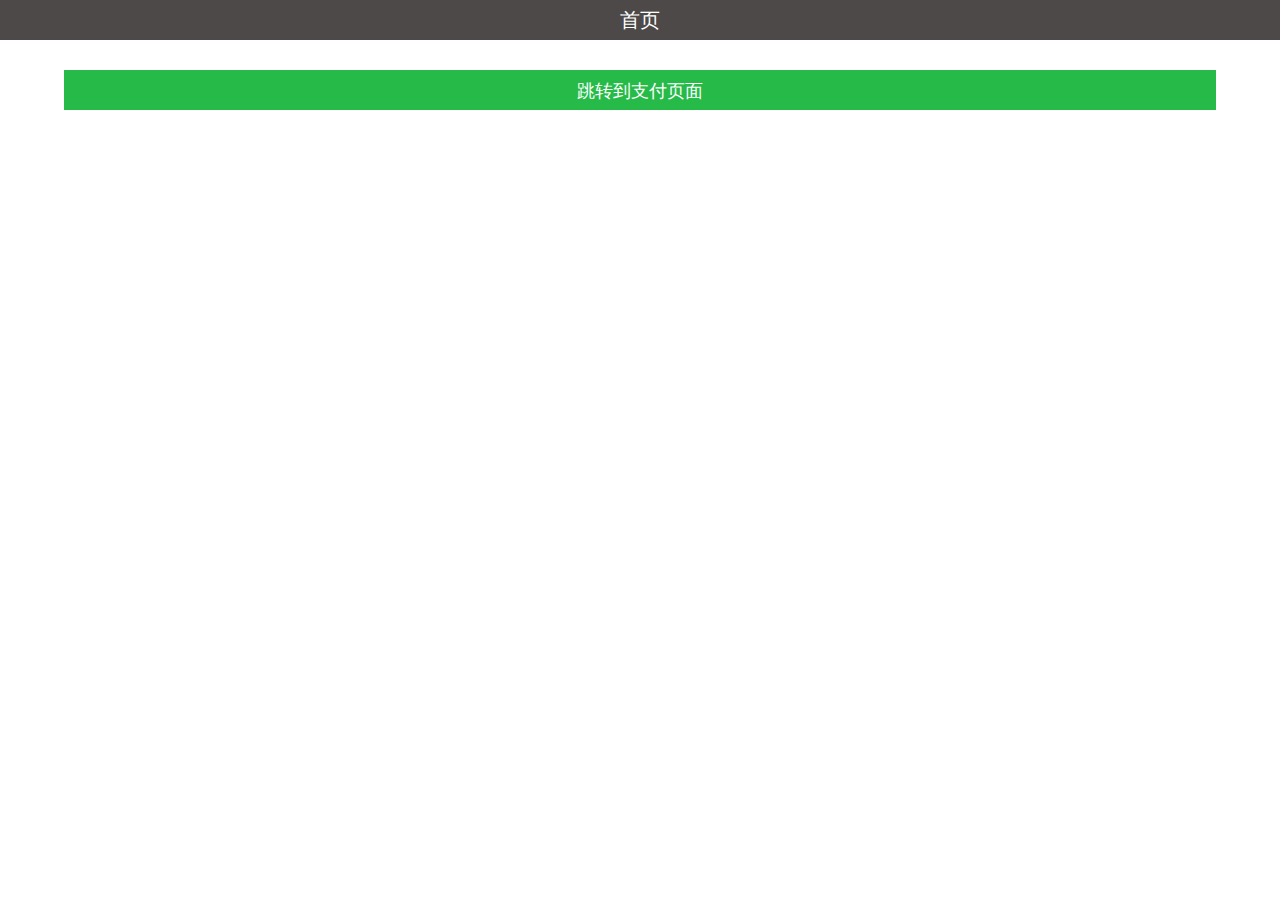
<file: index.html>
<!DOCTYPE html>
<html lang="en">
<head>
    <meta charset="UTF-8">
    <meta name="viewport" content="width=device-width, initial-scale=1.0,maximum-scale=1.0, user-scalable=no">
    <title>Document</title>
    <link rel="stylesheet" href="css/index.css">
</head>
<body>
    <main>
        <nav>
            <label>首页</label>
        </nav>
        <div>
            <button id="btnJumpPay" type="button">跳转到支付页面</button>
        </div>
    </main>
    <script src="js/index.js"></script>
</body>
</html>
</file>
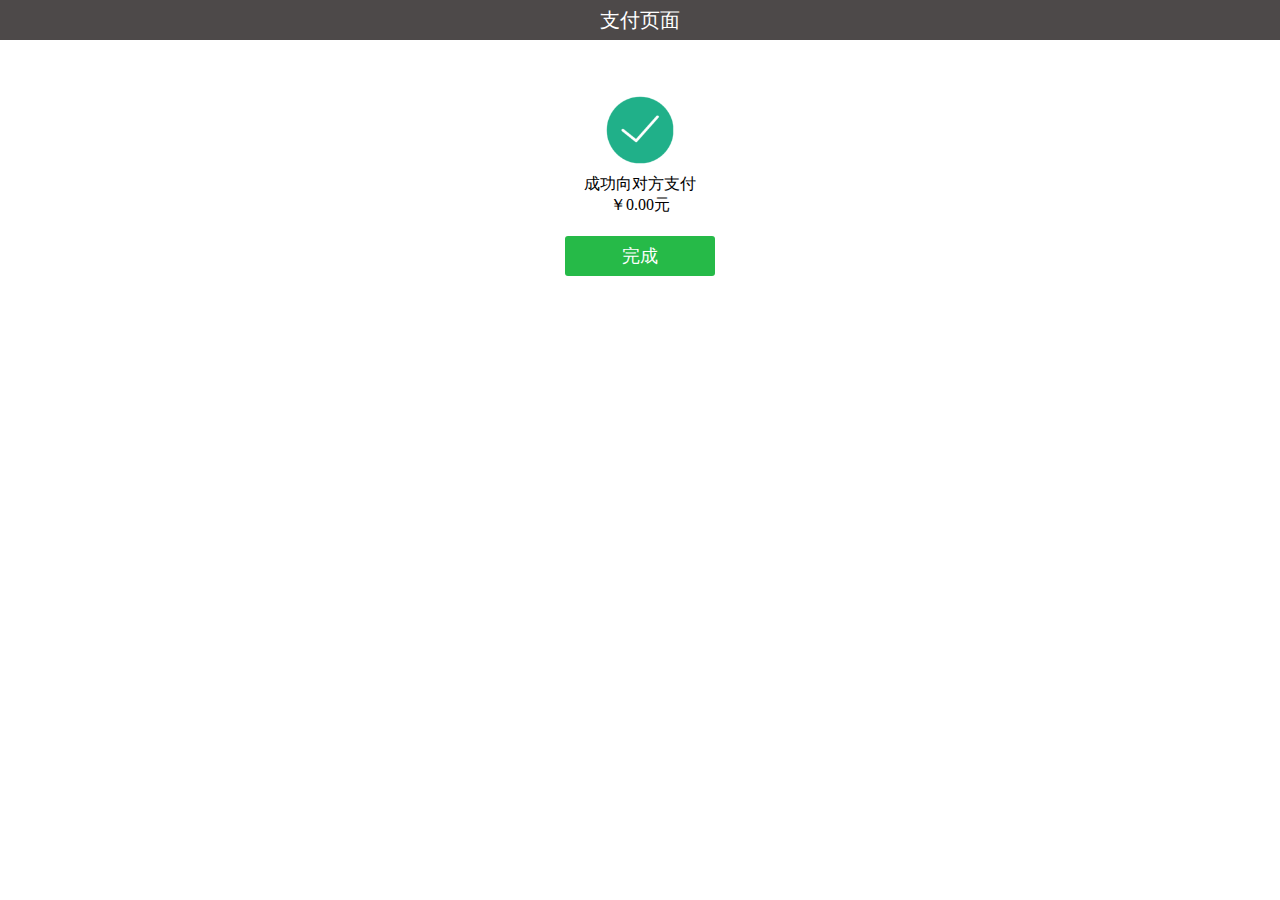
<file: html/pay-success.html>
<!DOCTYPE html>
<html lang="en">
<head>
    <meta charset="UTF-8">
    <meta name="viewport" content="width=device-width, initial-scale=1.0,maximum-scale=1.0, user-scalable=no">
    <title>pay-success</title>
    <link rel="stylesheet" href="../css/pay-success.css">
</head>
<body>
    <main>
        <nav>
            <label>支付页面</label>
        </nav>
        <page id="pay-success">
            <i class="ico-success"><!--支付成功图标--></i>
            <div>成功向对方支付</div>
            <div>￥<span id="payMoney">0.00</span></div>
            <a class="success">完成</a>
        </page>
        
    </main>
    
    <script src="../js/pay-success.js"></script>
</body>
</html>
</file>
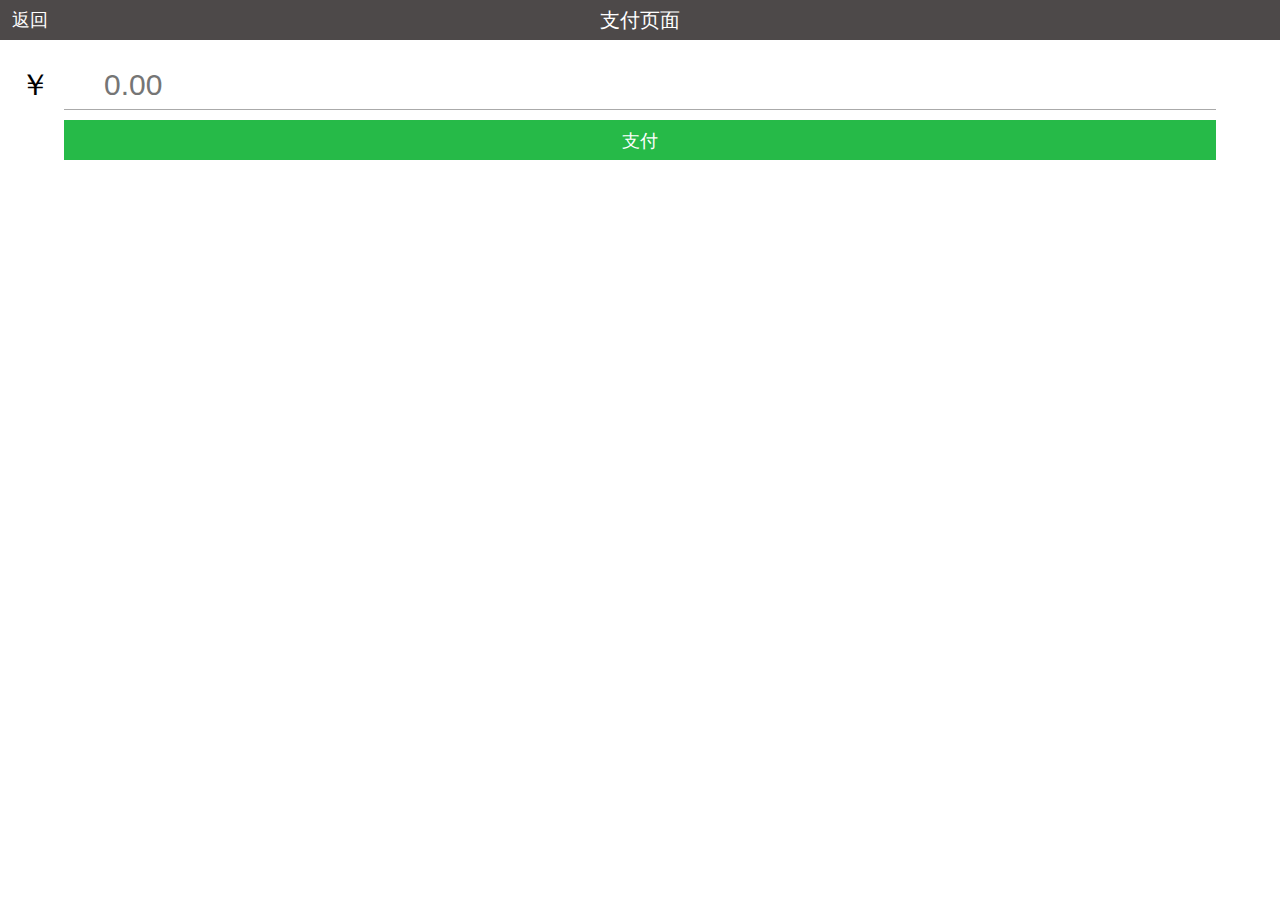
<file: html/pay.html>
<!DOCTYPE html>
<html lang="en">
<head>
    <meta charset="UTF-8">
    <meta name="viewport" content="width=device-width, initial-scale=1.0,maximum-scale=1.0, user-scalable=no">
    <title>Document</title>
    <link rel="stylesheet" href="../css/pay.css">
</head>
<body>
    <main>
        <nav>
            <i id="backOff" class="leftbtn">返回</i>
            <label>支付页面</label>
        </nav>
        <div>
            <label>￥</label>
            <input id="payCount" type="tel" placeholder="0.00">
            <button id="btnPay" type="button">支付</button>
        </div>
    </main>
    <page id="pay">
        <!--<div class="pwd">
            <div class="title">
                <i id="closePay" class="leftbtn">×</i>
                <label>请输入支付密码</label>
            </div>
            <ul>
                <li>
                    <input id="payPwd1" name="pwd" type="checkbox" >
                    <i for="pwd1"></i>
                </li>
                <li>
                    <input id="payPwd2" name="pwd" type="checkbox">
                    <i for="pwd2"></i>
                </li>
                <li>
                    <input id="payPwd3" name="pwd" type="checkbox">
                    <i for="pwd1"></i>
                </li>
                <li>
                    <input id="payPwd4" name="pwd" type="checkbox">
                    <i for="pwd1"></i>
                </li>
                <li>
                    <input id="payPwd5" name="pwd" type="checkbox">
                    <i for="pwd1"></i>
                </li>
                <li>
                    <input id="payPwd6" name="pwd" type="checkbox">
                    <i for="pwd1"></i>
                </li>
            </ul>
        </div>
        <nav class="numberPad">
            <table>
                <tr>
                    <td id="one">1</td>
                    <td id="two">2</td>
                    <td id="three">3</td>
                </tr>
                <tr>
                    <td id="four">4</td>
                    <td id="five">5</td>
                    <td id="six">6</td>
                </tr>
                <tr>
                    <td id="seven">7</td>
                    <td id="eight">8</td>
                    <td id="Nine">9</td>
                </tr>
                <tr>
                    <td></td>
                    <td id="zero">0</td>
                    <td id="clearOne">←</td>
                </tr>
            </table>
        </nav>-->
    </page>
    <script src="../js/pay.js"></script>
</body>
</html>
</file>
<file: css/index.css>
@charset "utf-8";
html,body,page,div,ul,li,i,input,table{
    box-sizing: border-box;
    padding: 0;
    margin: 0;
}
html,body{
    width: 100%;
    height: 100%;
}
main{
    width: 100%;
}
main nav{
    width: 100%;
    height: 40px;
    font: 20px/40px "微软雅黑";
    background-color: #4d4949;
    color: #fff;
    text-align: center;
}
nav .leftbtn{
    color: #fff;
    margin-left: 10px;
}
main div{
    margin: 20px auto;
    width: 100%;
    text-align: center;
    position: relative;
}
main div button{
    width: 90%;
    height: 40px;
    outline: none;
    border: none;
    background-color: #26ba48;
    margin: 10px auto;
    color: #fff;
    font: 18px/40px "微软雅黑";
}
</file>
<file: css/pay-success.css>
@charset "utf-8";
html,body,page,div,ul,li,i,input,table{
    box-sizing: border-box;
    padding: 0;
    margin: 0;
}
html,body{
    width: 100%;
    height: 100%;
}
main{
    width: 100%;
}
main nav{
    width: 100%;
    height: 40px;
    font: 20px/40px "微软雅黑";
    background-color: #4d4949;
    color: #fff;
    text-align: center;
}
page{
    display: block;
    width: 100%;
    text-align: center;
    margin: 50px auto;
}
.ico-success{
    display: inline-block;
    width: 80px;
    height: 80px;
    background: url(../img/success.png);
    background-position: center;
    -webkit-background-size: 100%;
    background-size: 100%;
}
.success{
    display: inline-block;
    background-color: #26ba48;
    color: #fff;
    width: 150px;
    height: 40px;
    margin-top: 20px;
    text-align: center;
    font: 18px/40px "微软雅黑";
    border-radius: 3px;
}
</file>
<file: css/pay.css>
@charset "utf-8";
html,body,page,div,ul,li,i,input,table,p{
    box-sizing: border-box;
    padding: 0;
    margin: 0;
}
html,body{
    width: 100%;
    height: 100%;
}
main{
    width: 100%;
}
main nav{
    width: 100%;
    height: 40px;
    font: 20px/40px "微软雅黑";
    background-color: #4d4949;
    color: #fff;
    text-align: center;
}
nav .leftbtn{
    color: #fff;
    margin-left: 10px;
}
main div{
    margin: 20px auto;
    width: 100%;
    text-align: center;
    position: relative;
}
main div p{
    position: absolute;
    top: -15px;
    left: 5%;
    font-size: 16px;
    color: #f00;
    text-align: left;
}
main div input{
    width: 90%;
    height: 50px;
    border: 0;
    border-bottom: 1px solid #aaa;
    padding-left: 40px;
    line-height: 40px;
    font-size: 30px;
    outline: medium;
}
main div label{
    position: absolute;
    top: 0;
    left: 20px;
    font: 30px/50px "微软雅黑";
}
main div button{
    width: 90%;
    height: 40px;
    outline: none;
    border: none;
    background-color: #26ba48;
    margin: 10px auto;
    color: #fff;
    font: 18px/40px "微软雅黑";
}
page{
    display: none;
    position: fixed;
    top: 0;
    left: 0;
    bottom: 0;
    right: 0;
    width: 100%;
    height: 100%;
    background-color: rgba(51, 51, 51, 0.3);
}
.pwd{
    width: 80%;
    margin: 0 auto;
    height: 200px;
    font-size: 0;
    position: absolute;
    bottom: calc(10% + 160px);
    left: 10%;
    background-color: #fff;
}
.info{
    color: #333;
    text-align: center;
}
.info p{
    font: 16px/30px "微软雅黑";
}
.info span{
    font: 30px/40px "微软雅黑";
}
.title{
    width: 100%;
    height: 40px;
    border-bottom: 1px solid #999;
    
}
.title label{
    display: block;
    width: 100%;
    text-align: center;
    font: 18px/40px "微软雅黑";
    color: #333;
}
.leftbtn{
    display: block;
    width: 40px;
    height: 40px;
    text-align: center;
    position: absolute;
    font: 18px/40px "微软雅黑";
    color: #aaa;
}
.pwd ul{
	width: 100%;
    height: 40px;
    text-align: center;
    position: absolute;
    bottom: 10px;
}

/*密码错误提示*/
.pwd ul p {
    position: absolute;
    width: 100%;
    top: -35px;
    text-align: center;
    font: 14px/16px "微软雅黑";
    color: #f00;
}
ul li{
    list-style: none;
    position: relative;
    width: 40px;
    height: 40px;
    display: inline-block;
    border-bottom: 1px solid #aaa;
    border-top: 1px solid #aaa;
    border-right: 1px solid #aaa;
}
ul li:first-of-type{
    border-left: 1px solid #aaa;
}
ul li i {
    display: inline-block;
    width: 60%;
    height: 60%;
    position: absolute;
    left: 20%;
    top: 20%;
    border-radius: 50%;
    background-color: #333;
    opacity: 0;
}
ul li input{
    display: none;
    opacity: 0;
}
ul li input:checked+i{
    opacity: 1;
}
.numberPad{
    position: absolute;
    bottom: 0;
    left: 0;
}
.numberPad,table{
    width: 100%;
    background-color: #fff;
}
table{
    border-collapse: collapse;
}
table tr td {
    width: 33.333%;
    height: 40px;
    border: 1px solid #999;
    text-align: center;
    font: 20px/40px "微软雅黑";
}
table tr:last-child td:nth-child(1){
    background-color: #eee;
}
table tr td:active{
    background-color: rgba(70, 188, 250, 0.59);
}
</file>
